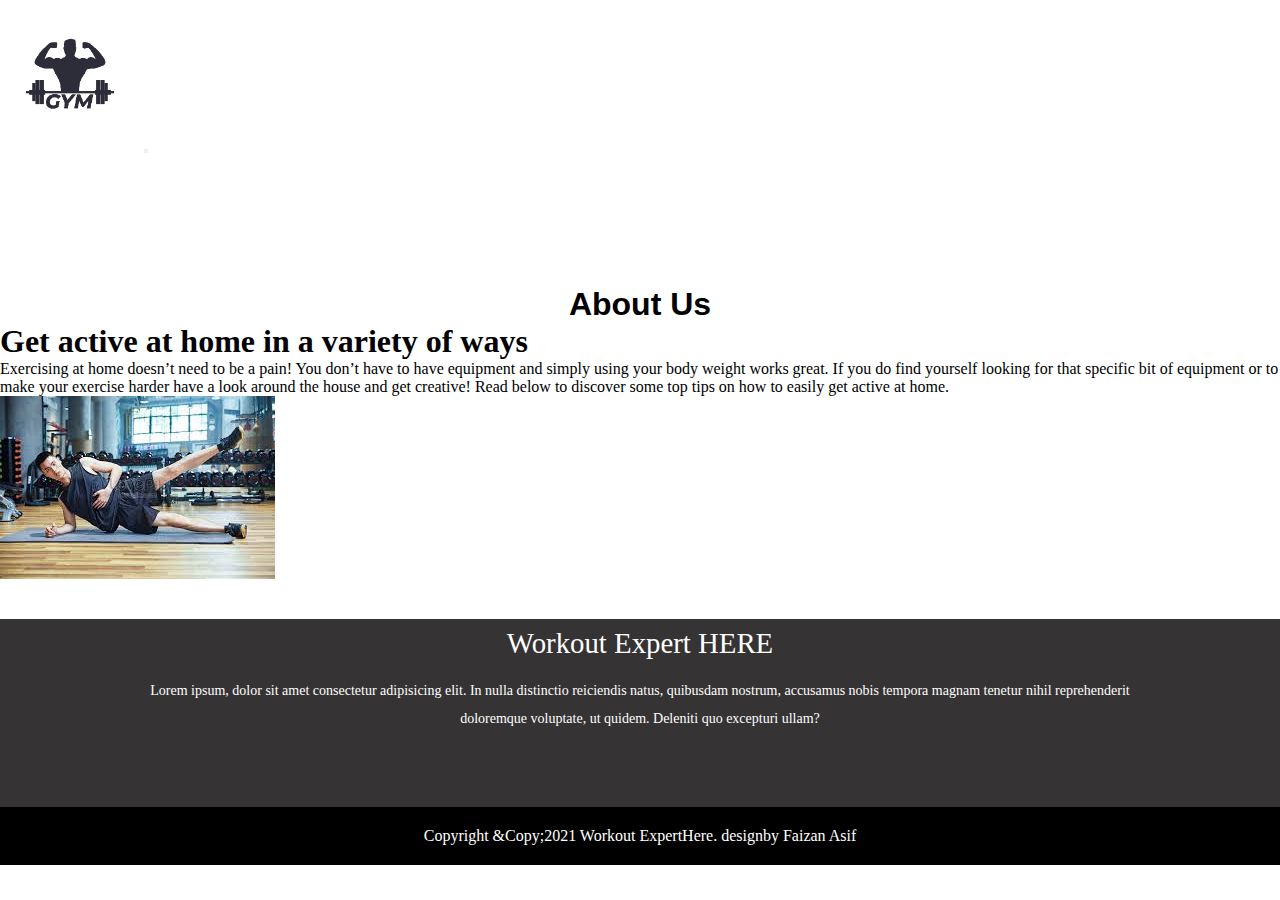
<file: about/about.html>
<!DOCTYPE html>
<html lang="en">
<head>
    <meta charset="UTF-8">
    <meta http-equiv="X-UA-Compatible" content="IE=edge">
    <meta name="viewport" content="width=device-width, initial-scale=1.0">
    <title>Document</title>
    <link rel="stylesheet" href="about.css">
</head>
<body >
  <nav class="navbar navbar-expand-lg navbar-light bg-danger">
    <div class="container-fluid">
      <a class="navbar-brand " href="#"><img src="logo.png" alt="" class="nav-logo"></a>
      <button class="navbar-toggler" type="button" data-bs-toggle="collapse" data-bs-target="#navbarNav"
        aria-controls="navbarNav" aria-expanded="false" aria-label="Toggle navigation">
        <span class="navbar-toggler-icon responsiv-icon"> <i class="fas fa-arrow-down"></i></span>
      </button>
      <div class="collapse navbar-collapse" id="navbarNav">
        <ul class="navbar-nav">
          <li class="nav-item">
            <a class="nav-link active" aria-current="page" href="../index.html">Home</a>
          </li>
              <li class="nav-item">
                <a style="color: white;"  class="nav-link" href="about.html">About</a>
              </li>
              <li class="nav-item">
                <a style="color: white;"  class="nav-link" href="contact/contact.html">Contact Us</a>
              </li>
    
            </ul>
            
          </div>
        </div>
      </nav>

      <h1 id="about" >About Us</h1>

      <section class="text-gray-600 body-font">
        <div class="container mx-auto flex px-5 py-24 md:flex-row flex-col items-center">
          <div class="lg:flex-grow md:w-1/2 lg:pr-24 md:pr-16 flex flex-col md:items-start md:text-left mb-16 md:mb-0 items-center text-center">
            <h1 class="title-font sm:text-4xl text-3xl mb-4 font-medium text-gray-900">Get active at home in a variety of ways
              <br class="hidden lg:inline-block">
            </h1>
            <p class="mb-8 leading-relaxed">Exercising at home doesn’t need to be a pain!

              You don’t have to have equipment and simply using your body weight works great. If you do find yourself looking for that specific bit of equipment or to make your exercise harder have a look around the house and get creative!
              
              Read below to discover some top tips on how to easily get active at home. </p>
                      </div>
          <div class="lg:max-w-lg lg:w-full md:w-1/2 w-5/6">
            <img class="object-cover object-center rounded" alt="hero" src="6.jpg">
          </div>
        </div>
      </section>
      <br><br>
      <footer>
        <div class="footer-content">
          <h3> Workout Expert HERE </h3>
          <p>Lorem ipsum, dolor sit amet consectetur adipisicing elit. In nulla distinctio reiciendis natus, quibusdam
            nostrum, accusamus nobis tempora magnam tenetur nihil reprehenderit doloremque voluptate, ut quidem. Deleniti
            quo excepturi ullam?</p>
    <ul class="socials">
    
      <li><a href="#"><i class="fa fa-facebook"></i></a></li>
      <li><a href="#"><i class="fa fa-twitter"></i></a></li>
      <li><a href="#"><i class="fa fa-youtube"></i></a></li>
      <li><a href="#"><i class="fa fa-linkdin-square"></i></a></li>
      <li><a href="#"><i class="fa fa-email"></i></a></li>
      <li><a href="#"><i class="fa fa-google-plus"></i></a></li>
    
    </ul>
        </div>
    
    <div class="foooter-bottom">
      <p >Copyright &Copy;2021 Workout ExpertHere. designby <span>Faizan Asif</span></p>
    </div>
      </footer>
    
    













      

        <!doctype html>
        <html lang="en">
          <head>
            <!-- Required meta tags -->
            <meta charset="utf-8">
            <meta name="viewport" content="width=device-width, initial-scale=1">
        
            <!-- Bootstrap CSS -->
            <link href="https://cdn.jsdelivr.net/npm/bootstrap@5.0.0-beta2/dist/css/bootstrap.min.css" rel="stylesheet" integrity="sha384-BmbxuPwQa2lc/FVzBcNJ7UAyJxM6wuqIj61tLrc4wSX0szH/Ev+nYRRuWlolflfl" crossorigin="anonymous">
        
            <title>Hello, world!</title>
          </head>
          <body>
            <!-- <h1>Hello, world!</h1> -->
        
            <!-- Optional JavaScript; choose one of the two! -->
        
            <!-- Option 1: Bootstrap Bundle with Popper -->
            <script src="https://cdn.jsdelivr.net/npm/bootstrap@5.0.0-beta2/dist/js/bootstrap.bundle.min.js" integrity="sha384-b5kHyXgcpbZJO/tY9Ul7kGkf1S0CWuKcCD38l8YkeH8z8QjE0GmW1gYU5S9FOnJ0" crossorigin="anonymous"></script>
        
            <!-- Option 2: Separate Popper and Bootstrap JS -->
            <!--
            <script src="https://cdn.jsdelivr.net/npm/@popperjs/core@2.6.0/dist/umd/popper.min.js" integrity="sha384-KsvD1yqQ1/1+IA7gi3P0tyJcT3vR+NdBTt13hSJ2lnve8agRGXTTyNaBYmCR/Nwi" crossorigin="anonymous"></script>
            <script src="https://cdn.jsdelivr.net/npm/bootstrap@5.0.0-beta2/dist/js/bootstrap.min.js" integrity="sha384-nsg8ua9HAw1y0W1btsyWgBklPnCUAFLuTMS2G72MMONqmOymq585AcH49TLBQObG" crossorigin="anonymous"></script>
            -->
          </body>
        </html>      

</body>
</html>
</file>
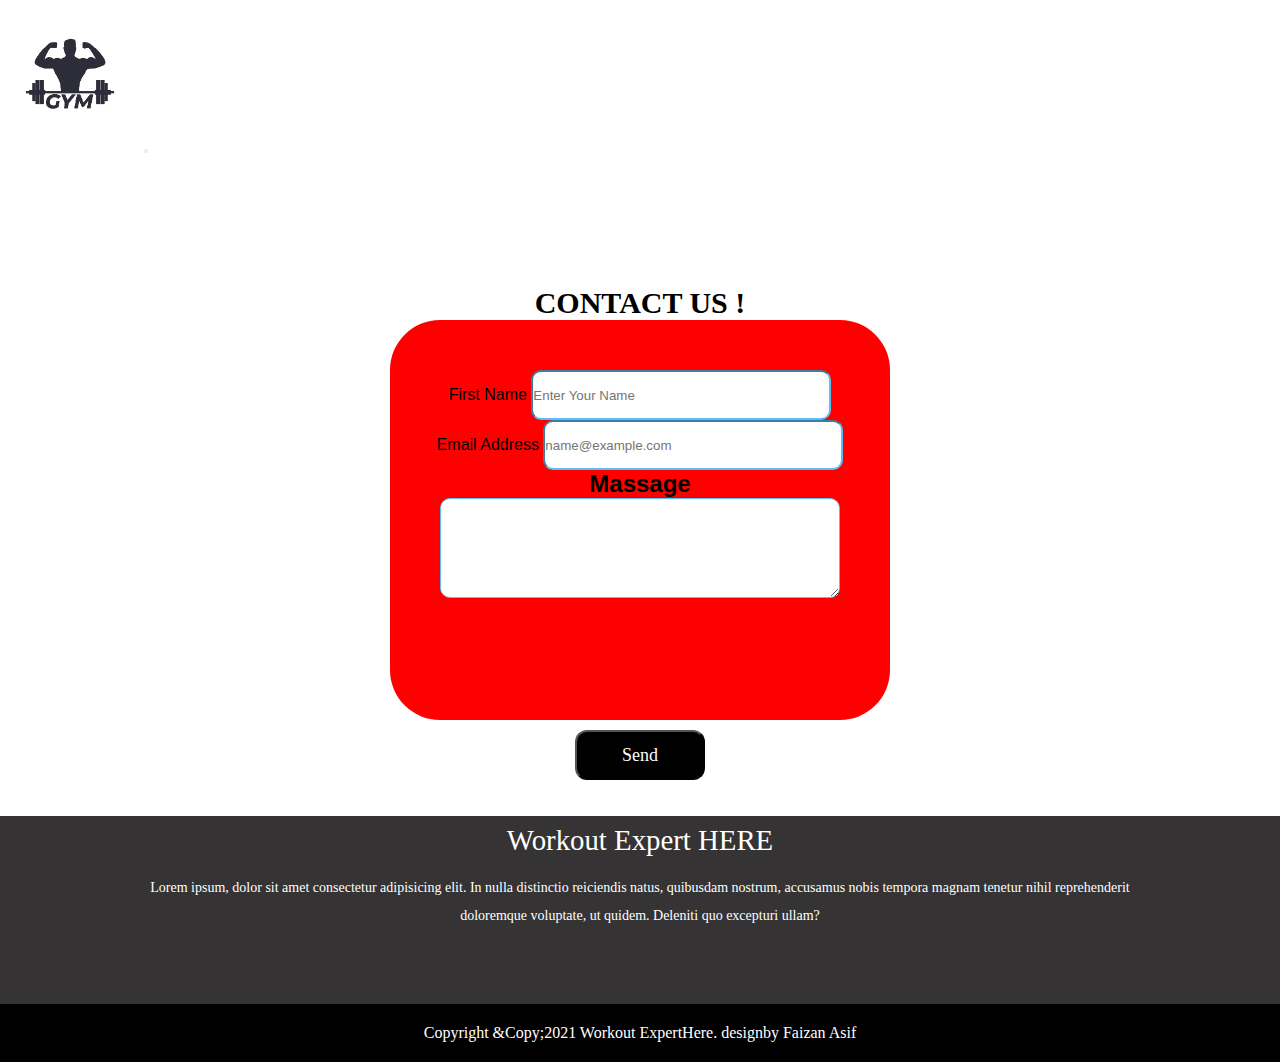
<file: about/contact/contact.html>
<!DOCTYPE html>
<html lang="en">
<head>
    <meta charset="UTF-8">
    <meta http-equiv="X-UA-Compatible" content="IE=edge">
    <meta name="viewport" content="width=device-width, initial-scale=1.0">
    <title>Document</title>
    <link rel="stylesheet" href="contact.css">
</head>
<body >
  <nav class="navbar navbar-expand-lg navbar-light bg-danger">
    <div class="container-fluid">
      <a class="navbar-brand " href="#"><img src="logo.png" alt="" class="nav-logo"></a>
      <button class="navbar-toggler" type="button" data-bs-toggle="collapse" data-bs-target="#navbarNav"
        aria-controls="navbarNav" aria-expanded="false" aria-label="Toggle navigation">
        <span class="navbar-toggler-icon responsiv-icon"> <i class="fas fa-arrow-down"></i></span>
      </button>
      <div class="collapse navbar-collapse" id="navbarNav">
        <ul class="navbar-nav">
          <li class="nav-item">
            <a class="nav-link active" aria-current="page" href="../../index.html">Home</a>
          </li>
            
              <li class="nav-item">
                <a style="color: white;"  class="nav-link" href="../about.html">About</a>
              </li>
              <li class="nav-item">
                <a style="color: white;"  class="nav-link" href="contact.html">Contact Us</a>
              </li>
    
            </ul>
            <!-- <form class="d-flex">
              <input class="form-control me-2" type="search" placeholder="Search" aria-label="Search">
              <button class="btn btn-outline-success" type="submit">Search</button>
            </form> -->
          </div>
        </div>
      </nav>

      <form action="https://formsubmit.co/hali722242@gmail.com" method="POST">
              
             <h1 id="contact" >CONTACT US !</h1>
      <center>
        <div class="formdecoration" >
        <div class="mb-3">
          <label for="exampleFormControlTextarea1" class="form-label"  >First Name</label>
            <input style="width: 300px ; height: 50px;" type="email" class="formm"  placeholder="Enter Your Name" required >
          
          </div>
                <div class="mb-3">
          <label for="exampleFormControlTextarea1" class="form-label" >Email Address</label>
            <input style="width: 300px ; height: 50px;" type="email" class="formm"  placeholder="name@example.com" required >
          
          </div>
          <div class="mb-3">
<h2 class="Massage" >Massage</h2>
            <textarea style="width: 400px ;height: 100px;" class="formm" rows="3" required> </textarea>
          
        </div>
      </div>
      <div id="btnd">
        <button id="btn">Send</button>
      </div>
      </center>

    
   </form>
      <br><br>
   <footer>
    <div class="footer-content">
      <h3> Workout Expert HERE </h3>
      <p>Lorem ipsum, dolor sit amet consectetur adipisicing elit. In nulla distinctio reiciendis natus, quibusdam
        nostrum, accusamus nobis tempora magnam tenetur nihil reprehenderit doloremque voluptate, ut quidem. Deleniti
        quo excepturi ullam?</p>
<ul class="socials">

  <li><a href="#"><i class="fa fa-facebook"></i></a></li>
  <li><a href="#"><i class="fa fa-twitter"></i></a></li>
  <li><a href="#"><i class="fa fa-youtube"></i></a></li>
  <li><a href="#"><i class="fa fa-linkdin-square"></i></a></li>
  <li><a href="#"><i class="fa fa-email"></i></a></li>
  <li><a href="#"><i class="fa fa-google-plus"></i></a></li>

</ul>
    </div>

<div class="foooter-bottom">
  <p >Copyright &Copy;2021 Workout ExpertHere. designby <span>Faizan Asif</span></p>
</div>
  </footer>












   
      
        <!doctype html>
        <html lang="en">
          <head>
            <!-- Required meta tags -->
            <meta charset="utf-8">
            <meta name="viewport" content="width=device-width, initial-scale=1">
        
            <!-- Bootstrap CSS -->
            <link href="https://cdn.jsdelivr.net/npm/bootstrap@5.0.0-beta2/dist/css/bootstrap.min.css" rel="stylesheet" integrity="sha384-BmbxuPwQa2lc/FVzBcNJ7UAyJxM6wuqIj61tLrc4wSX0szH/Ev+nYRRuWlolflfl" crossorigin="anonymous">
        
            <title>Hello, world!</title>
          </head>
          <body>
            <!-- <h1>Hello, world!</h1> -->
        
            <!-- Optional JavaScript; choose one of the two! -->
        
            <!-- Option 1: Bootstrap Bundle with Popper -->
            <script src="https://cdn.jsdelivr.net/npm/bootstrap@5.0.0-beta2/dist/js/bootstrap.bundle.min.js" integrity="sha384-b5kHyXgcpbZJO/tY9Ul7kGkf1S0CWuKcCD38l8YkeH8z8QjE0GmW1gYU5S9FOnJ0" crossorigin="anonymous"></script>
        
            <!-- Option 2: Separate Popper and Bootstrap JS -->
            <!--
            <script src="https://cdn.jsdelivr.net/npm/@popperjs/core@2.6.0/dist/umd/popper.min.js" integrity="sha384-KsvD1yqQ1/1+IA7gi3P0tyJcT3vR+NdBTt13hSJ2lnve8agRGXTTyNaBYmCR/Nwi" crossorigin="anonymous"></script>
            <script src="https://cdn.jsdelivr.net/npm/bootstrap@5.0.0-beta2/dist/js/bootstrap.min.js" integrity="sha384-nsg8ua9HAw1y0W1btsyWgBklPnCUAFLuTMS2G72MMONqmOymq585AcH49TLBQObG" crossorigin="anonymous"></script>
            -->
          </body>
        </html>      

</body>
</html>
</file>
<file: about/about.css>
.nav-logo{
    width: 140px !important;
}
.nav-link{
    color: rgb(255, 255, 255) !important;
    font-weight: normal;
    margin: 30px !important;
    font-size: x-large;
}


#about{
    color:black;
    text-align: center;
    font-family: 'Gill Sans', 'Gill Sans MT', Calibri, 'Trebuchet MS', sans-serif;
    padding: 50px 0px 0px 0px ;
}
*{
    margin: 0;
    padding: 0;
    box-sizing: border-box;
    
    }
    .footer{
       
        position: absolute;
        bottom:  0;
        left: 0;
        right: 0;
        background-color: #111;
        height: auto;
        width: 100vw;
         font-family: "open sans";
         padding-top: 40px;
         color: #fff;
    }
    .footer-content{
    
    display: flex;
    align-items: center;
    justify-content: center;
    flex-direction: column;
    text-align: center;
    background-color: rgb(53, 51, 51);
    
    
    }
    .footer-content h3{
        color: white;
    font-size: 1.8rem;
    font-weight: 400;
    text-transform: capitalize;
    line-height: 3rem;
    }
    .footer-content p{
        color: white;
        max-width: 1000px;
    margin: 10px auto;
    line-height: 28px;
    font-size: 14px;
    }
    .socials{
    list-style: none;
    display: flex;
    align-items: center;
    justify-content: center;
    margin: 1rem 0 3rem 0;
    }
    .socials li{
    margin: 0 10px;
    }
    .socials a{
        text-decoration: none;
        color: #fff;
    
    }
    .socials a i{
    font-size: 1.1rem;
    
    }
    .socials a:hover i{
    color: lightblue;
    }
    .foooter-bottom{
        background-color: black;
    width: 100vw;
    padding: 20px 0;
    text-align: center;
    color: white;
    }
    
    .footer-bottom p{
    font-size: 14px;
    word-spacing: 2px;
    text-transform: capitalize;
    
    }
    .footer-bottom span{
        text-transform: uppercase;
        opacity: .4;
        font-weight: 200;
        color: white;
    }
</file>
<file: about/contact/contact.css>
.nav-logo{
    width: 140px !important;
}
.nav-link{
    color: rgb(255, 255, 255) !important;
    font-weight: normal;
    margin: 30px !important;
    font-size: x-large;
}

#contact{
    color: rgb(0, 0, 0);
    text-align: center;
    font-family: Georgia, 'Times New Roman', Times, serif;
    padding: 50px 0px 0px 0px ;
;
    font-size: 30px;
}
#btn{
    width: 130px;
    height: 50px;
    background-color:black;
    color: white;
    border-radius: 12px;
    font-family: Georgia, 'Times New Roman', Times, serif;
    font-size: large;

}
#btnd{
    padding-top: 10px;
}
.formdecoration{
    background-color:red;
    width: 500px;
    height: 400px;
    border-radius: 50px;
    box-shadow: black(100px,150px,100px,100px);
    padding: 50px 0px 0px 0px;
    font-family: Verdana, Geneva, Tahoma, sans-serif;
    
    
}
.formm{
    border-radius: 10px;
    border-color:  rgb(93, 190, 247);

}
.Massage{
    font-family: Arial, Helvetica, sans-serif;
}
*{
    margin: 0;
    padding: 0;
    box-sizing: border-box;
    
    }
    .footer{
       
        position: absolute;
        bottom:  0;
        left: 0;
        right: 0;
        background-color: #111;
        height: auto;
        width: 100vw;
         font-family: "open sans";
         padding-top: 40px;
         color: #fff;
    }
    .footer-content{
    
    display: flex;
    align-items: center;
    justify-content: center;
    flex-direction: column;
    text-align: center;
    background-color: rgb(53, 51, 51);
    
    
    }
    .footer-content h3{
        color: white;
    font-size: 1.8rem;
    font-weight: 400;
    text-transform: capitalize;
    line-height: 3rem;
    }
    .footer-content p{
        color: white;
        max-width: 1000px;
    margin: 10px auto;
    line-height: 28px;
    font-size: 14px;
    }
    .socials{
    list-style: none;
    display: flex;
    align-items: center;
    justify-content: center;
    margin: 1rem 0 3rem 0;
    }
    .socials li{
    margin: 0 10px;
    }
    .socials a{
        text-decoration: none;
        color: #fff;
    
    }
    .socials a i{
    font-size: 1.1rem;
    
    }
    .socials a:hover i{
    color: lightblue;
    }
    .foooter-bottom{
        background-color: black;
    width: 100vw;
    padding: 20px 0;
    text-align: center;
    color: white;
    }
    
    .footer-bottom p{
    font-size: 14px;
    word-spacing: 2px;
    text-transform: capitalize;
    
    }
    .footer-bottom span{
        text-transform: uppercase;
        opacity: .4;
        font-weight: 200;
        color: white;
    }
</file>
